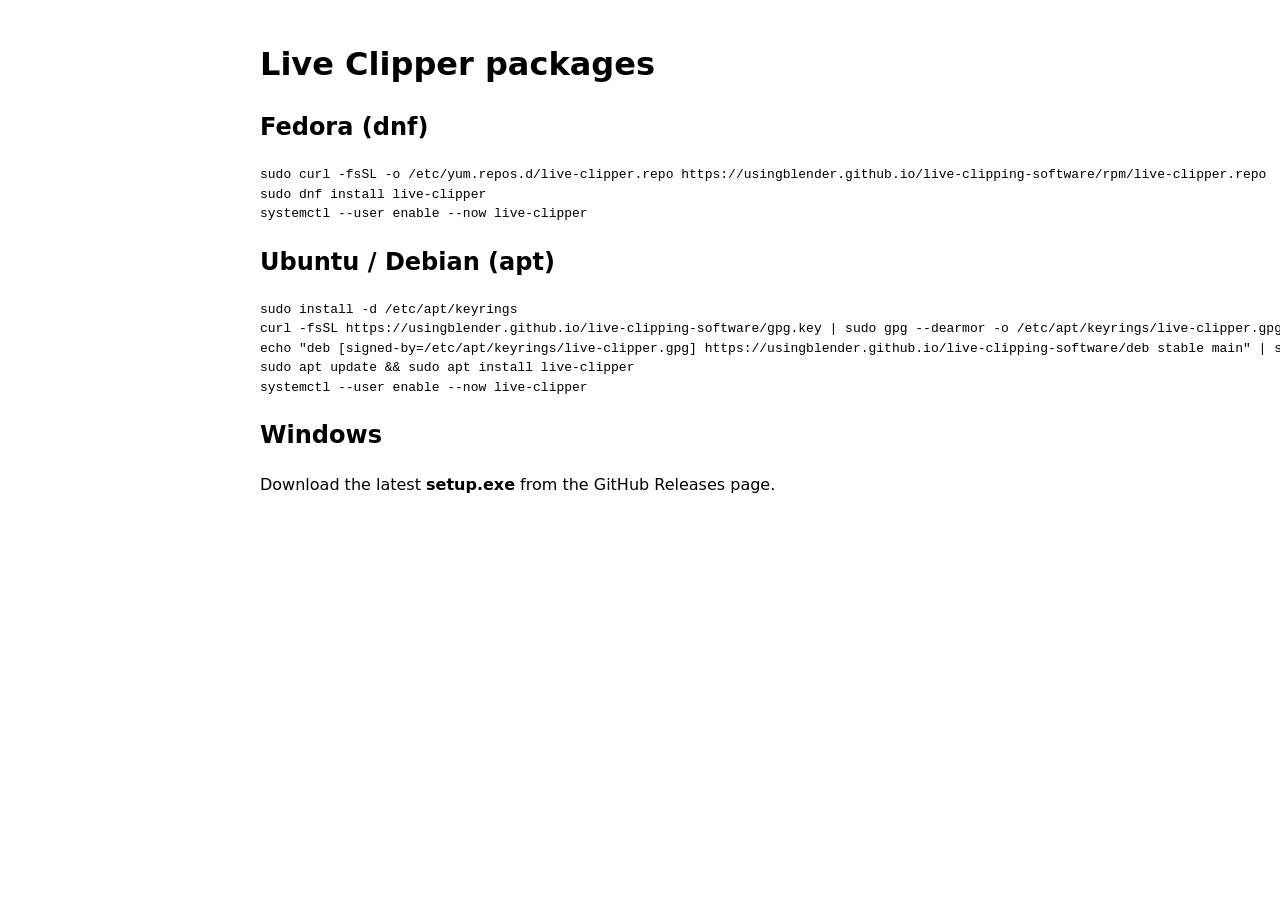
<file: index.html>
<!doctype html><meta charset="utf-8"><title>Live Clipper packages</title>
<body style="font-family:system-ui;max-width:760px;margin:40px auto;line-height:1.5">
<h1>Live Clipper packages</h1>
<h2>Fedora (dnf)</h2><pre>sudo curl -fsSL -o /etc/yum.repos.d/live-clipper.repo https://usingblender.github.io/live-clipping-software/rpm/live-clipper.repo
sudo dnf install live-clipper
systemctl --user enable --now live-clipper</pre>
<h2>Ubuntu / Debian (apt)</h2><pre>sudo install -d /etc/apt/keyrings
curl -fsSL https://usingblender.github.io/live-clipping-software/gpg.key | sudo gpg --dearmor -o /etc/apt/keyrings/live-clipper.gpg
echo "deb [signed-by=/etc/apt/keyrings/live-clipper.gpg] https://usingblender.github.io/live-clipping-software/deb stable main" | sudo tee /etc/apt/sources.list.d/live-clipper.list
sudo apt update && sudo apt install live-clipper
systemctl --user enable --now live-clipper</pre>
<h2>Windows</h2><p>Download the latest <b>setup.exe</b> from the GitHub Releases page.</p></body>
</file>
